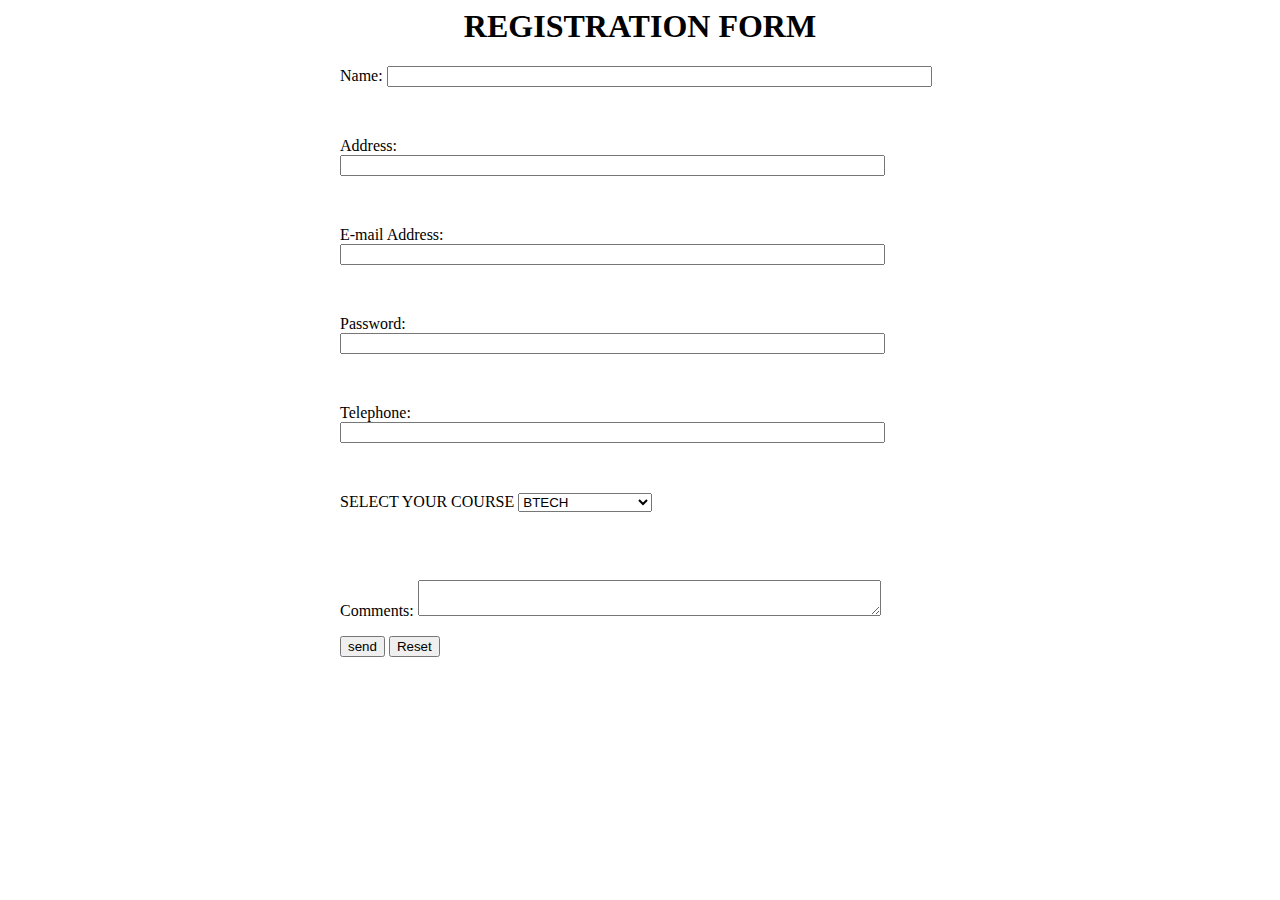
<file: default.html>
<html> 
    <head> 
        <script> 
            function GEEKFORGEEKS() { 
                var name =  
                    document.forms["RegForm"]["Name"]; 
                var email =  
                    document.forms["RegForm"]["EMail"]; 
                var phone =  
                    document.forms["RegForm"]["Telephone"]; 
                var what =  
                    document.forms["RegForm"]["Subject"]; 
                var password =  
                    document.forms["RegForm"]["Password"]; 
                var address =  
                    document.forms["RegForm"]["Address"]; 
  
                if (name.value == "") { 
                    window.alert("Please enter your name."); 
                    name.focus(); 
                    return false; 
                } 
  
                if (address.value == "") { 
                    window.alert("Please enter your address."); 
                    address.focus(); 
                    return false; 
                } 
  
                if (email.value == "") { 
                    window.alert( 
                      "Please enter a valid e-mail address."); 
                    email.focus(); 
                    return false; 
                } 
  
                if (phone.value == "") { 
                    window.alert( 
                      "Please enter your telephone number."); 
                    phone.focus(); 
                    return false; 
                } 
  
                if (password.value == "") { 
                    window.alert("Please enter your password"); 
                    password.focus(); 
                    return false; 
                } 
  
                if (what.selectedIndex < 1) { 
                    alert("Please enter your course."); 
                    what.focus(); 
                    return false; 
                } 
  
                return true; 
            } 
        </script> 
  
        <style> 
            div { 
                box-sizing: border-box; 
                width: 100%; 
                border: 100px solid black; 
                float: left; 
                align-content: center; 
                align-items: center; 
            } 
  
            form { 
                margin: 0 auto; 
                width: 600px; 
            } 
        </style> 
    </head> 
  
    <body> 
        <h1 style="text-align: center;">REGISTRATION FORM</h1> 
        <form name="RegForm" action="/submit.php" 
              onsubmit="return GEEKFORGEEKS()" method="post"> 
            <p>Name: <input type="text" 
                            size="65" name="Name" /></p> 
            <br /> 
            <p>Address: <input type="text" 
                               size="65" name="Address" /> 
          </p> 
            <br /> 
            <p>E-mail Address: <input type="text" 
                            size="65" name="EMail" /></p> 
            <br /> 
            <p>Password: <input type="text" 
                         size="65" name="Password" /></p> 
            <br /> 
            <p>Telephone: <input type="text" 
                        size="65" name="Telephone" /></p> 
            <br /> 
  
            <p> 
                SELECT YOUR COURSE 
                <select type="text" value="" name="Subject"> 
                    <option>BTECH</option> 
                    <option>BBA</option> 
                    <option>BCA</option> 
                    <option>B.COM</option> 
                    <option>GEEKFORGEEKS</option> 
                </select> 
            </p> 
            <br /> 
            <br /> 
            <p>Comments: <textarea cols="55" 
                              name="Comment"> </textarea></p> 
            <p> 
                <input type="submit" 
                       value="send" name="Submit" /> 
                <input type="reset" 
                       value="Reset" name="Reset" /> 
            </p> 
        </form> 
    </body> 
</html>
</file>
